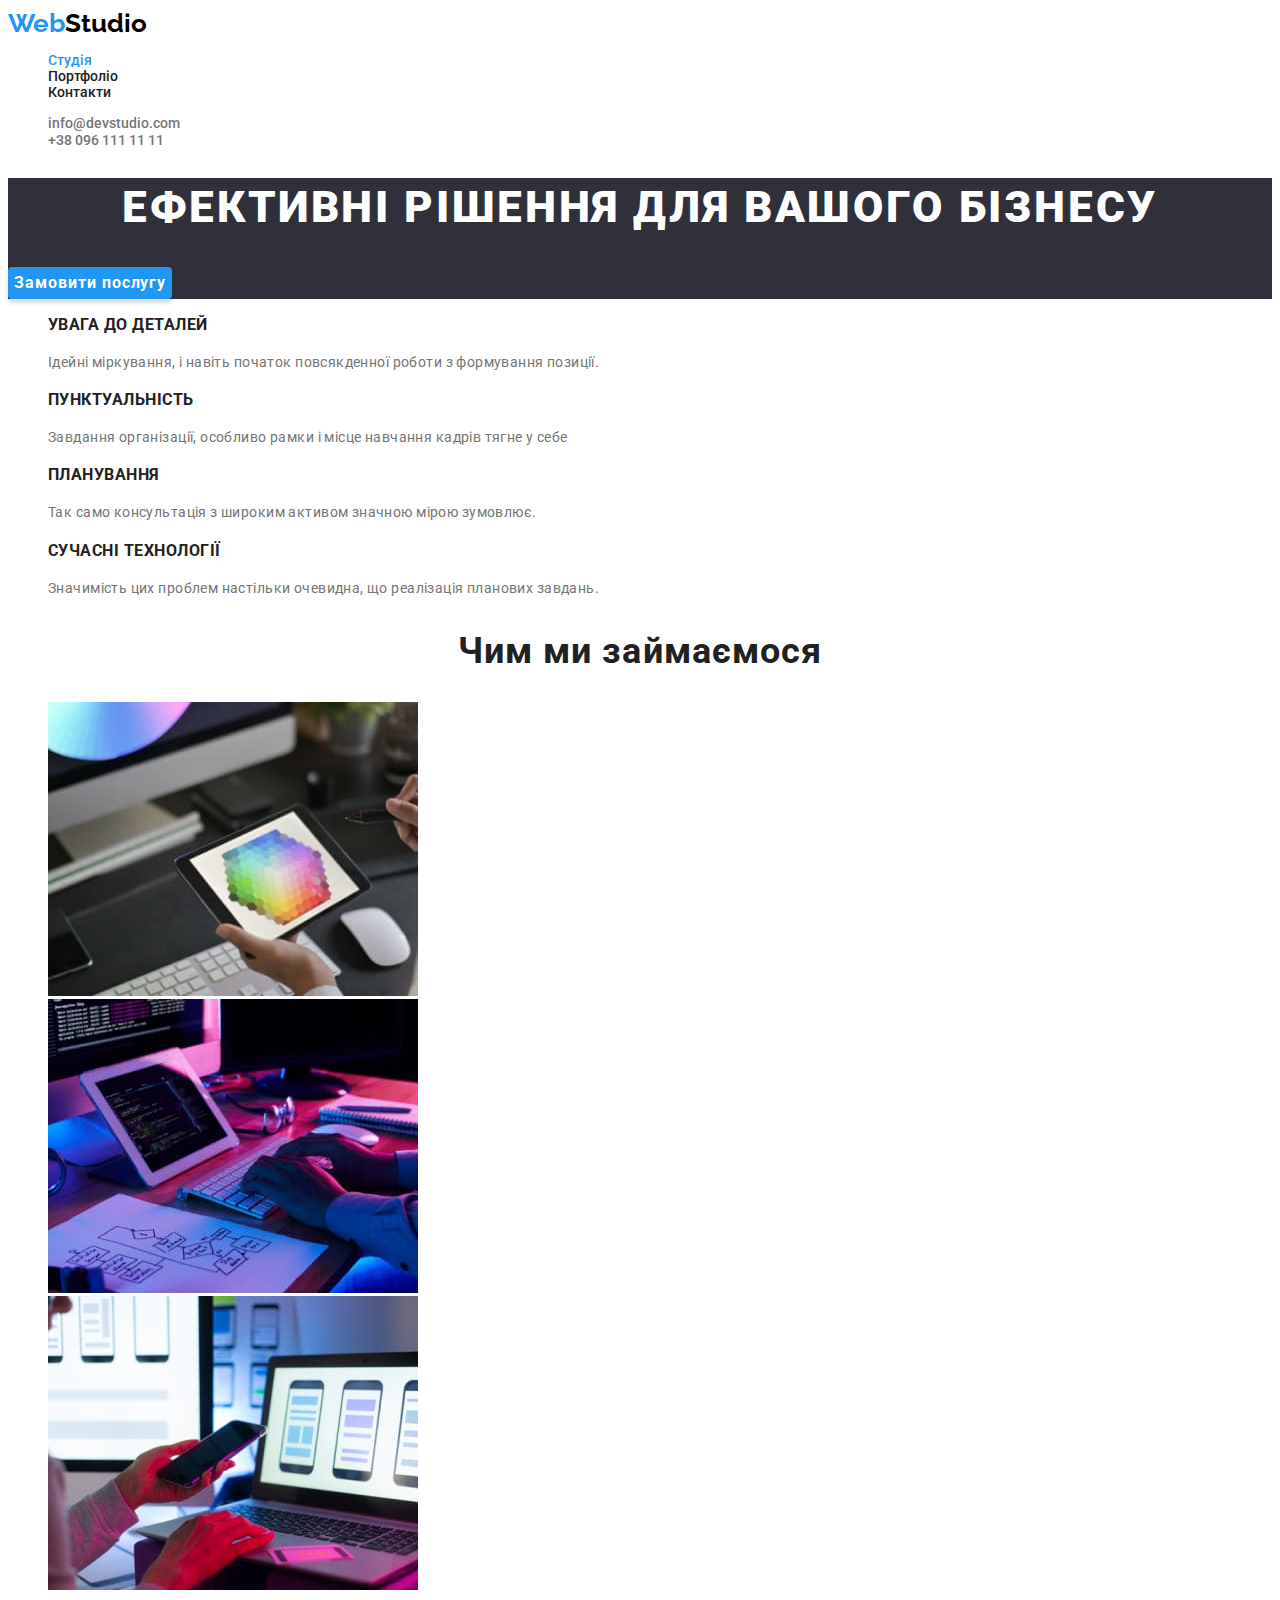
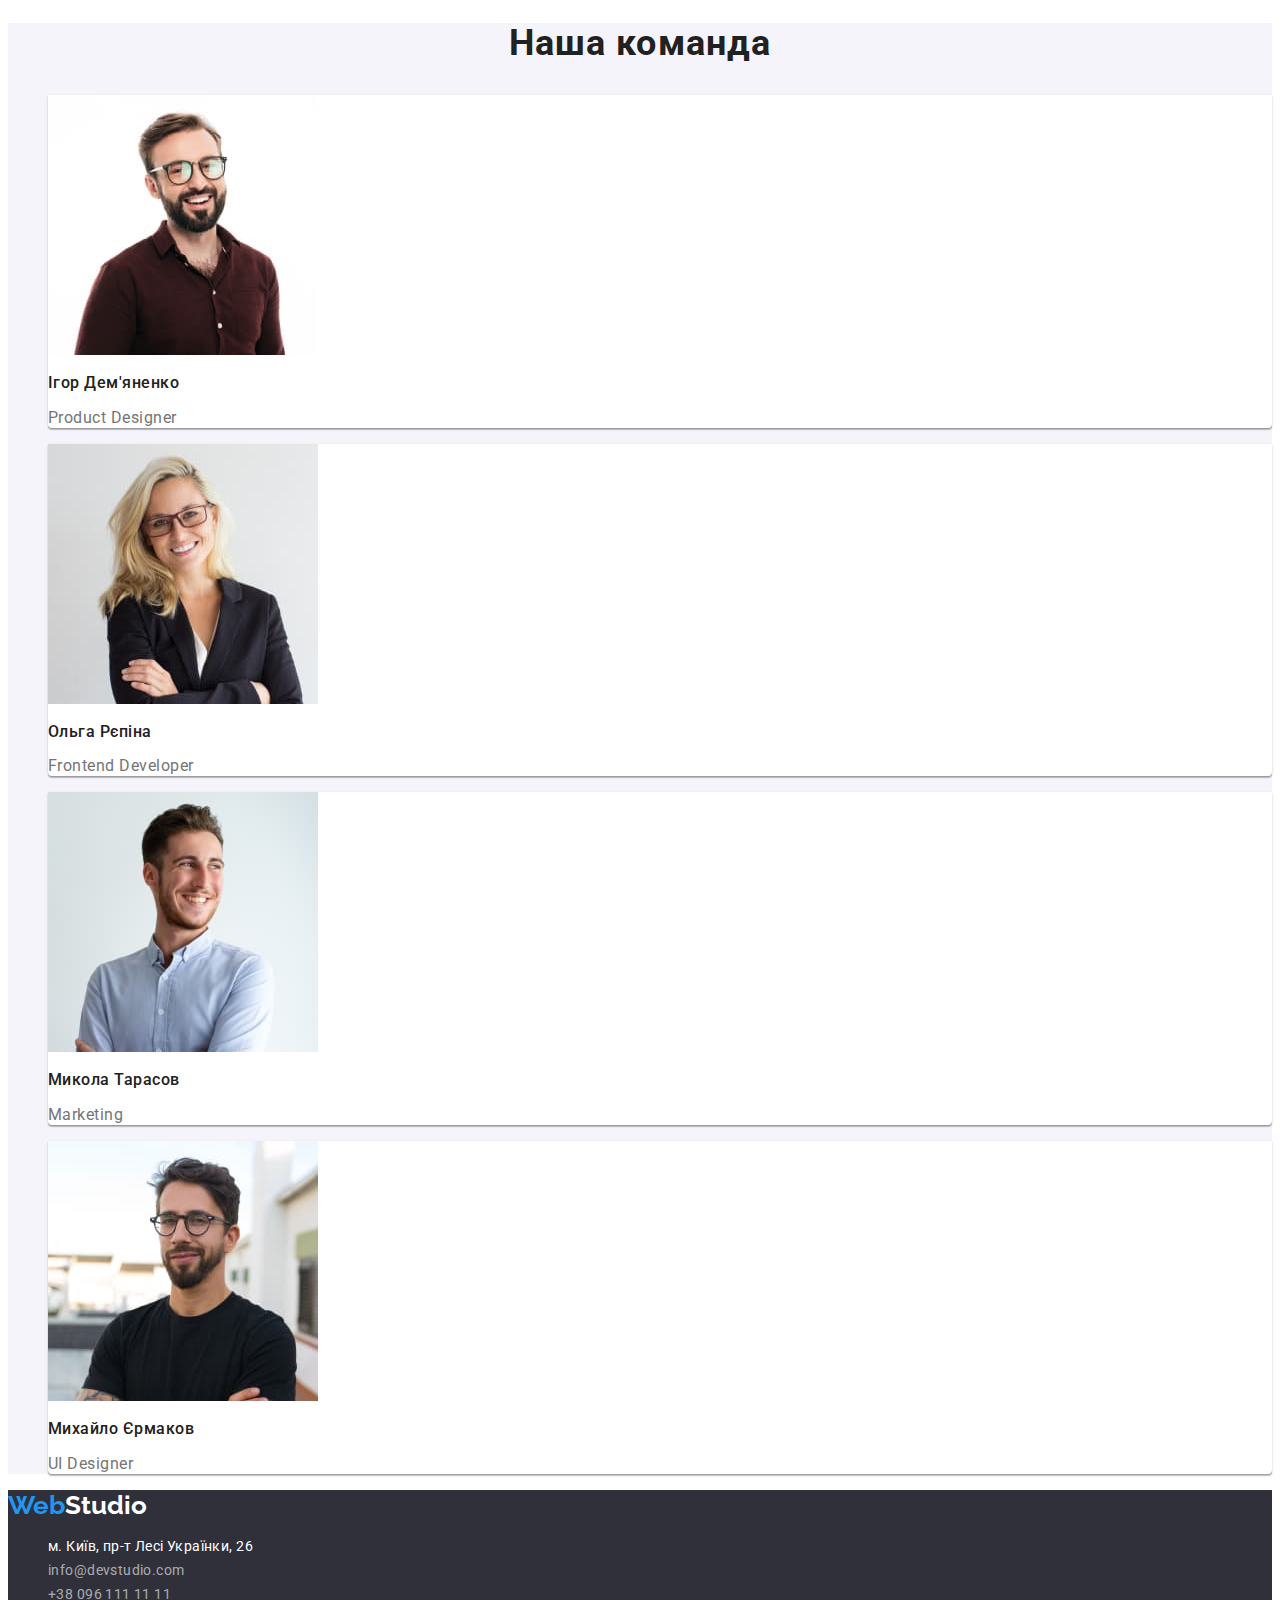
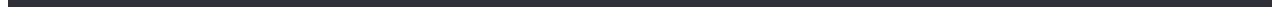
<file: index.html>
<!DOCTYPE html>
<html lang="uk">
<head>
  <meta charset="UTF-8">
  <meta http-equiv="X-UA-Compatible" content="IE=edge">
  <meta name="viewport" content="width=device-width, initial-scale=1.0">
  <title>Студія</title>
  <link rel="preconnect" href="https://fonts.googleapis.com">
  <link rel="preconnect" href="https://fonts.gstatic.com" crossorigin>
  <link href="https://fonts.googleapis.com/css2?family=Raleway:wght@700&family=Roboto:wght@400;500;700;900&display=swap"
    rel="stylesheet">
  <link rel="stylesheet" href="./styles/style.css">
  
</head>
<body>
  <header class="header">
    <nav class="navigation">
      <a href="./index.html" class="link logo-link">Web<span class="logo-part-black">Studio</span></a>
      <ul class="list">
        <li><a href="./index.html" class="link current navigation">Студія</a></li>
        <li><a href="./portfolio.html" class="link navigation">Портфоліо</a></li>
        <li><a href="4Сторінка" class="link navigation">Контакти</a></li>
      </ul>
    </nav>
    <ul class="list">
      <li><a href="mailto:info@devstudio.com" class="link contacts-header">info@devstudio.com</a></li>
      <li><a href="tel:+380961111111" class="link contacts-header">+38 096 111 11 11</a></li>
    </ul>
  </header>
  <main>
    <section class="hero">
      <h1 class="hero-title">
        Ефективні рішення для вашого бізнесу
      </h1>
      <button type="button" class="hero-btn">Замовити послугу</button>
    </section>
    <section class="section properties">
      <h2 hidden>Переваги</h2>
      <ul class="list">
        <li>
          <h3 class="properties-title">Увага до деталей</h3>
          <p class="properties-text">Ідейні міркування, і навіть початок повсякденної роботи з формування позиції.</p>
        </li>
        <li>
          <h3 class="properties-title">Пунктуальність</h3>
          <p class="properties-text">Завдання організації, особливо рамки і місце навчання кадрів тягне у себе</p>
        </li>
        <li>
          <h3 class="properties-title">Планування</h3>
          <p class="properties-text">Так само консультація з широким активом значною мірою зумовлює.</p>
        </li>
        <li>
          <h3 class="properties-title">Сучасні технології</h3>
          <p class="properties-text">Значимість цих проблем настільки очевидна, що реалізація планових завдань.</p>
        </li>
      </ul>
    </section>
    <section class="section">
      <h2 class="section-title">Чим ми займаємося</h2>
      <ul class="list">
        <li><img src="./images/3img.jpg" alt="Сучасний дизайн" width="370" height="294"></li>
        <li><img src="./images/1img.jpg" alt="Написання коду" width="370" height="294"></li>
        <li><img src="./images/2img.jpg" alt="Створення зручного інтерфейсу" width="370" height="294"></li>
      </ul>
    </section>
    <section class="section team">
      <h2 class="section-title">Наша команда</h2>
      <ul class="list">
        <li class="team-member">
          <img src="./images/Demyanko1.jpg" alt="фото працівника" width="270" height="260">
          <h3 class="team-name">Ігор Дем'яненко</h3>
          <p class="team-position">Product Designer</p>
          
        </li>
        <li class="team-member">
          <img src="./images/Repina2.jpg" alt="фото працівника" width="270" height="260">
          <h3 class="team-name">Ольга Рєпіна</h3>
          <p class="team-position">Frontend Developer</p>
          
        </li>
        <li class="team-member">
         <img src="./images/Tarasov3.jpg" alt="фото працівника" width="270" height="260">
          <h3 class="team-name">Микола Тарасов</h3>
          <p class="team-position">Marketing</p>
        </li>
        <li class="team-member">
          <img src="./images/Yermakov4.jpg" alt="фото працівника" width="270" height="260">
          <h3 class="team-name">Михайло Єрмаков</h3>
          <p class="team-position">UI Designer</p>
          
        </li>
      </ul>
    </section>
  </main>
  <footer class="footer">
    <a href="./index.html" class="link logo-link">Web<span class="logo-part-white">Studio</span></a>
    <address class="adress">
      <ul class="list">
        <li><a href="https://goo.gl/maps/nEx1NBvYDkWCobhn8" class="link google-adress" target="_blank" rel="noopener noreferrer nofollow">м. Київ, пр-т Лесі Українки, 26</a></li>
        <li><a href="mailto:info@devstudio.com" class="link contacts-footer">info@devstudio.com</a></li>
        <li><a href="tel:+380961111111" class="link contacts-footer">+38 096 111 11 11</a></li>
      </ul>
    </address>
   
  </footer>
</body>
</html>
</file>
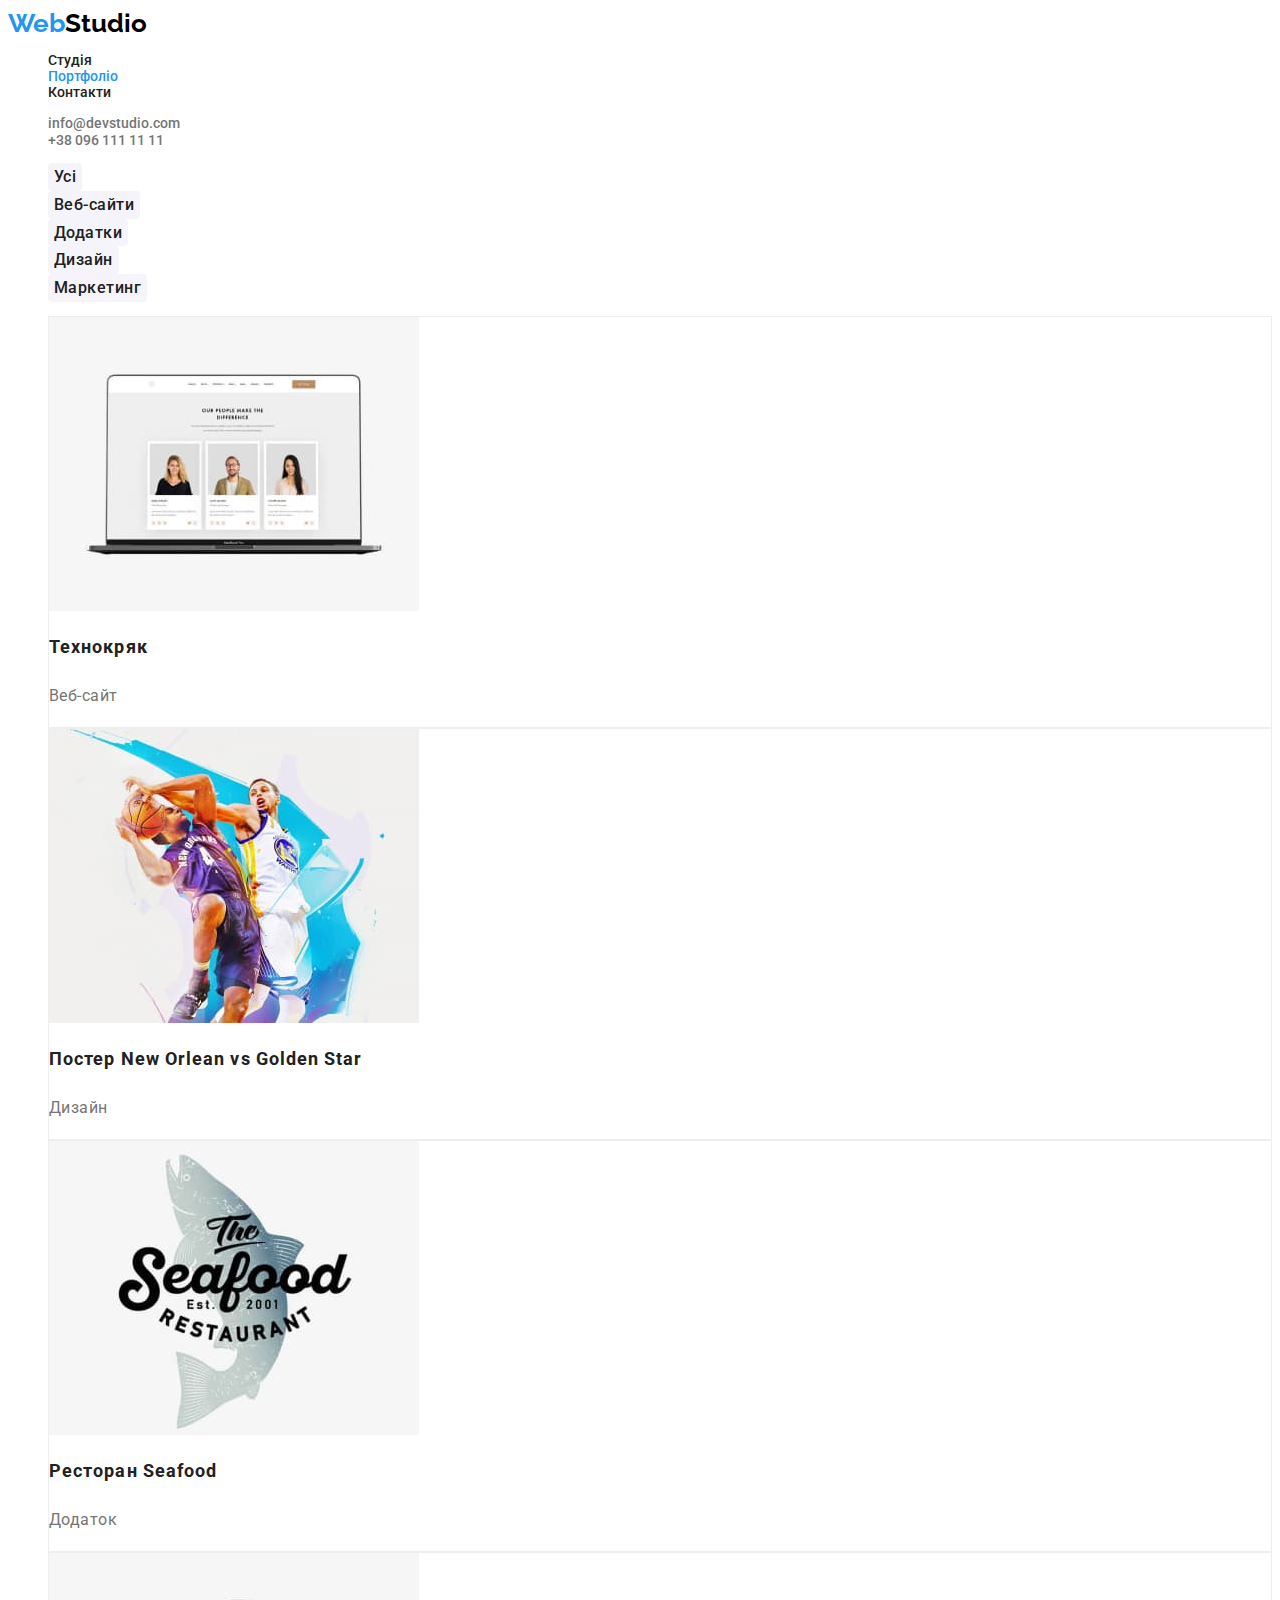
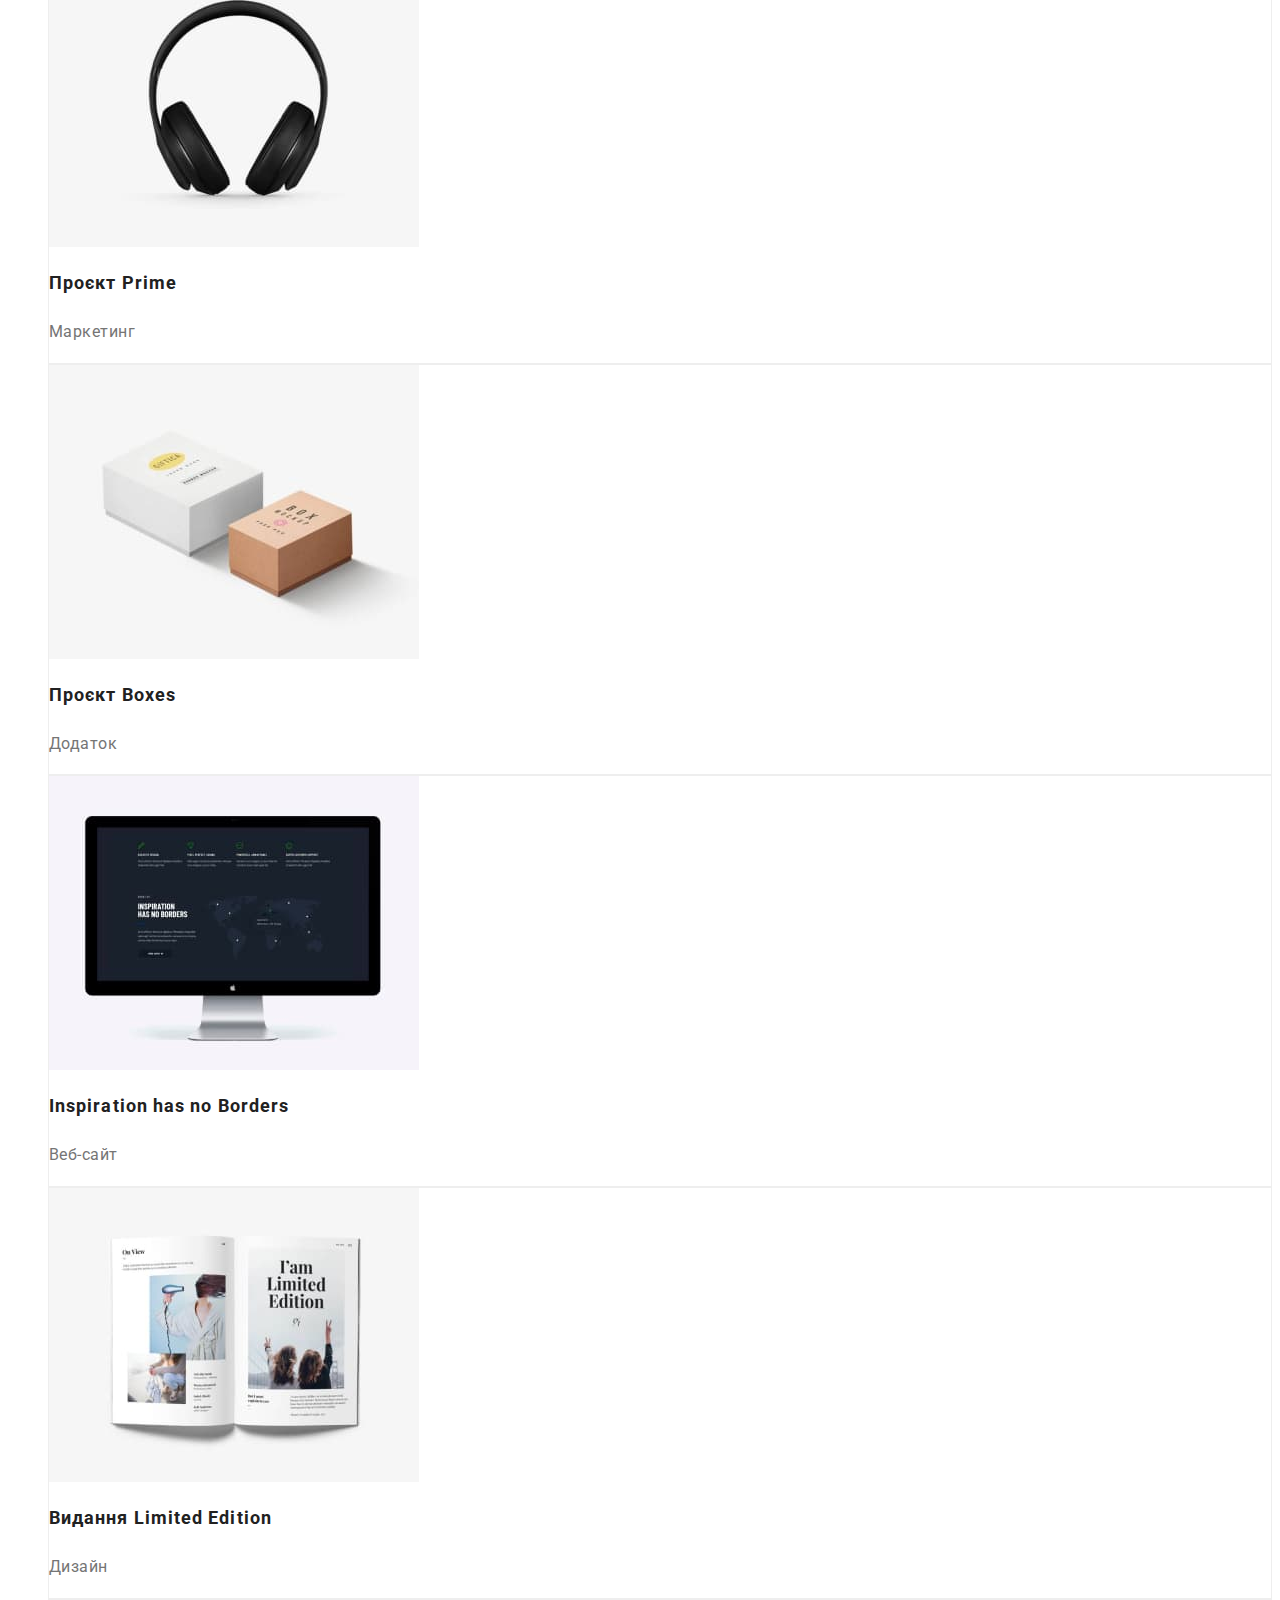
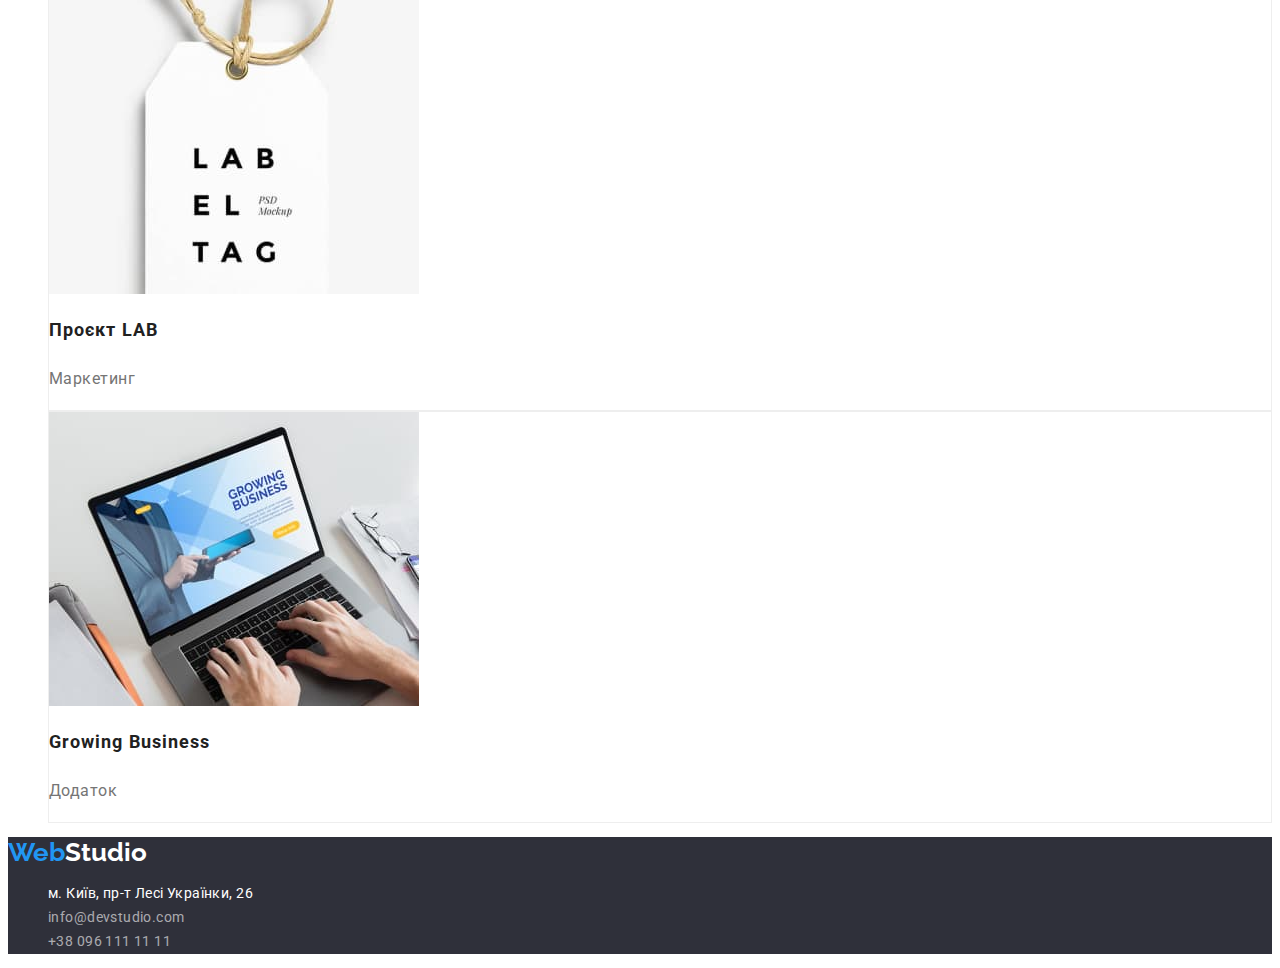
<file: portfolio.html>
<!DOCTYPE html>
<html lang="uk">
<head>
  <meta charset="UTF-8">
  <meta http-equiv="X-UA-Compatible" content="IE=edge">
  <meta name="viewport" content="width=device-width, initial-scale=1.0">
  <title>Портфоліо</title>
  <link rel="preconnect" href="https://fonts.googleapis.com">
  <link rel="preconnect" href="https://fonts.gstatic.com" crossorigin>
  <link href="https://fonts.googleapis.com/css2?family=Raleway:wght@700&family=Roboto:wght@400;500;700;900&display=swap"
    rel="stylesheet">
  <link rel="stylesheet" href="./styles/style.css">
</head>
<body>
  <header class="header">
    <nav class="navigation">
      <a href="./index.html" class="link logo-link">Web<span class="logo-part-black">Studio</span></a>
      <ul class="list">
        <li><a href="./index.html" class="link  navigation">Студія</a></li>
        <li><a href="./portfolio.html" class="link current navigation">Портфоліо</a></li>
        <li><a href="4Сторінка" class="link navigation">Контакти</a></li>
      </ul>
    </nav>
    <ul class="list">
      <li><a href="mailto:info@devstudio.com" class="link contacts-header">info@devstudio.com</a></li>
      <li><a href="tel:+380961111111" class="link contacts-header">+38 096 111 11 11</a></li>
    </ul>
  </header>
  <main>
  <section>
    <h1 hidden>Приклади наших робіт</h1>
    <ul class="list">
      <li><button type="button" class="filter">Усі</button></li>
      <li><button type="button" class="filter">Веб-сайти</button></li>
      <li><button type="button" class="filter">Додатки</button></li>
      <li><button type="button" class="filter">Дизайн</button></li>
      <li><button type="button" class="filter">Маркетинг</button></li>
    </ul>
    <ul class="list">
      <li class="example">
        <img src="./images/img.1.portfolio.jpg" alt="Сайт проекту Технокряк" width="370" height="294">
        <h2 class="example-title">Технокряк</h2>
        <p class="example-type">Веб-сайт</p>
      </li>
      <li class="example">
        <img src="./images/img.2.portfolio.jpg" alt="Постер New Orlean vs Golden Star" width="370" height="294">
        <h2 class="example-title">Постер New Orlean vs Golden Star</h2>
        <p class="example-type">Дизайн</p>
      </li>
      <li class="example">
        <img src="./images/img.3.portfolio.jpg" alt="Логотип ресторану Seafood" width="370" height="294">
        <h2 class="example-title">Ресторан Seafood</h2>
        <p class="example-type">Додаток</p>
      </li>
      <li class="example">
        <img src="./images/img.4.portfolio.jpg" alt="Чорні навушники" width="370" height="294">
        <h2 class="example-title">Проєкт Prime</h2>
        <p class="example-type">Маркетинг</p>
      </li>
      <li class="example">
        <img src="./images/img.5.portfolio.jpg" alt="Дві коробки з логотипом проекту" width="370" height="294">
        <h2 class="example-title">Проєкт Boxes</h2>
        <p class="example-type">Додаток</p>
      </li>
      <li class="example">
        <img src="./images/img.6.portfolio.jpg" alt="Сайт проекту Inspiration has no Borders" width="370" height="294">
        <h2 class="example-title">Inspiration has no Borders</h2>
        <p class="example-type">Веб-сайт</p>
      </li>
      <li class="example">
        <img src="./images/img.7.portfolio.jpg" alt="Журнальна обгортка" width="370" height="294">
        <h2 class="example-title">Видання Limited Edition</h2>
        <p class="example-type">Дизайн</p>
      </li>
      <li class="example">
        <img src="./images/img.8.portfolio.jpg" alt="Бігунок" width="370" height="294">
        <h2 class="example-title">Проєкт LAB</h2>
        <p class="example-type">Маркетинг</p>
      </li>
      <li class="example">
        <img src="./images/img.9.portfolio.jpg" alt="Ноутбук з відкритим сайтом Growing Business" width="370" height="294">
        <h2 class="example-title">Growing Business</h2>
        <p class="example-type">Додаток</p>
      </li>
    </ul>
  </section>
  </main>
  <footer class="footer">
    <a href="./index.html" class="link logo-link">Web<span class="logo-part-white">Studio</span></a>
    <address class="adress">
      <ul class="list">
        <li><a href="https://goo.gl/maps/nEx1NBvYDkWCobhn8" class="link google-adress" target="_blank"
            rel="noopener noreferrer nofollow">м. Київ, пр-т Лесі Українки, 26</a></li>
        <li><a href="mailto:info@devstudio.com" class="link contacts-footer">info@devstudio.com</a></li>
        <li><a href="tel:+380961111111" class="link contacts-footer">+38 096 111 11 11</a></li>
      </ul>
    </address>
  
  </footer>
</body>
</html>
</file>
<file: styles/style.css>
:root {
  --main-color: #212121;
  --second-color: #757575;
  --accent-color: #2196F3;
  --main-bcg-color: #ffffff;
  --second-bcg-color:#2F303A;
  
}

body {
  background-color: var(--main-bcg-color);
  color: var(--main-color);
  font-style: normal;
  font-family: 'Roboto', sans-serif;
  font-size: 14px;
}


/* general */
.list{
  list-style: none;
}

.link {
  text-decoration: none;
}
.logo-link {
  color: var(--accent-color);
  font-family: 'Raleway';
  font-weight: 700;
  font-size: 26px;
  line-height: 1.19;

}
.link.current {
  color: var(--accent-color);
}

.section-title{
  font-weight: 700;
  font-size: 36px;
  line-height: 1.16;
  text-align: center;
  letter-spacing: 0.03em;
}


/* header */

.logo-part-black {
  color: #000000;
}
.navigation {
  color: #212121;
  font-weight: 500;
  line-height: 1.14;
}
.navigation:hover,
.navigation:focus{
  color: var(--accent-color);
}
.contacts-header {
  color: var(--second-color);
  font-weight: 500;
  line-height: 1.14;
}
.contacts-header:hover,
.contacts-header:focus {
  color: var(--accent-color);
}


/* main-index.html */
/* hero-section */
.hero {
  background-color: #2F303A;
}
.hero-title {
  color: #ffffff;
  text-transform: uppercase;
  font-weight: 900;
  font-size: 44px;
  line-height: 1.36;
  text-align: center;
  letter-spacing: 0.06em;
}
.hero-btn{
  color: #ffffff;
  background-color: var(--accent-color);
  border: hidden;
  box-shadow: 0px 4px 4px rgba(0, 0, 0, 0.15);
  border-radius: 4px;
  cursor: pointer;
  font-family: 'Roboto';
  font-weight: 700;
  font-size: 16px;
  line-height: 1.87;
  letter-spacing: 0.06em;
}
.hero-btn:hover,
.hero-btn:focus{
  background-color: #188CE8;
}

/* properties-section */
.properties-title {
  line-height: 1.14;
  letter-spacing: 0.03em;
  text-transform: uppercase;
}
.properties-text {
  font-size: 14px;
  line-height: 1.71;
  letter-spacing: 0.03em;
  color: var(--second-color);
}

/* work-section */

/* team-section */
.team{
  background-color: #F5F4FA;
}
.team-member{
  background-color: #ffffff;
  box-shadow: 0px 1px 3px rgba(0, 0, 0, 0.12), 0px 1px 1px rgba(0, 0, 0, 0.14), 0px 2px 1px rgba(0, 0, 0, 0.2);
  border-radius: 0px 0px 4px 4px;
}
.team-name{
  font-weight: 500;
  font-size: 16px;
  line-height: 1.18;    
  letter-spacing: 0.03em;
  color: var(--main-color);
}
.team-position {
  font-size: 16px;
  line-height: 1.18;
  letter-spacing: 0.03em;
  color: var(--second-color);
}

/* footer */
.footer{
  background-color: var(--second-bcg-color);
}
.logo-part-white{
  color: #ffffff;
}
.adress{
  font-style: normal;
}
.google-adress{
  line-height: 1.71;
  letter-spacing: 0.03em;
  color: #FFFFFF;
}
.contacts-footer{
  line-height: 1.71;
  letter-spacing: 0.03em;
  color: rgba(255, 255, 255, 0.6);
}
.google-adress:hover,
.google-adress:focus,
.contacts-footer:hover,
.contacts-footer:focus{
  color: var(--accent-color);
}

/* main portfolio.html */
.filter{
  background-color: #F5F4FA;
  border: hidden;
  border-radius: 4px;
  font-family: 'Roboto', sans-serif;
  font-weight: 500;
  font-size: 16px;
  line-height: 1.62;
  letter-spacing: 0.03em;
  color: var(--main-color);
}
.filter:hover, 
.filter:focus{
  color: #ffffff;
  background-color: var(--accent-color);
  box-shadow: 0px 3px 1px rgba(0, 0, 0, 0.1), 0px 1px 2px rgba(0, 0, 0, 0.08), 0px 2px 2px rgba(0, 0, 0, 0.12);
}
.example-title{
  font-size: 18px;
  line-height: 2;
  letter-spacing: 0.06em;
  color: var(--main-color);
}
.example-type{
  font-size: 16px;
  line-height: 1.87;
  letter-spacing: 0.03em;
  color: var(--second-color);
}
.example{
  border: 1px solid #EEEEEE
}
</file>
